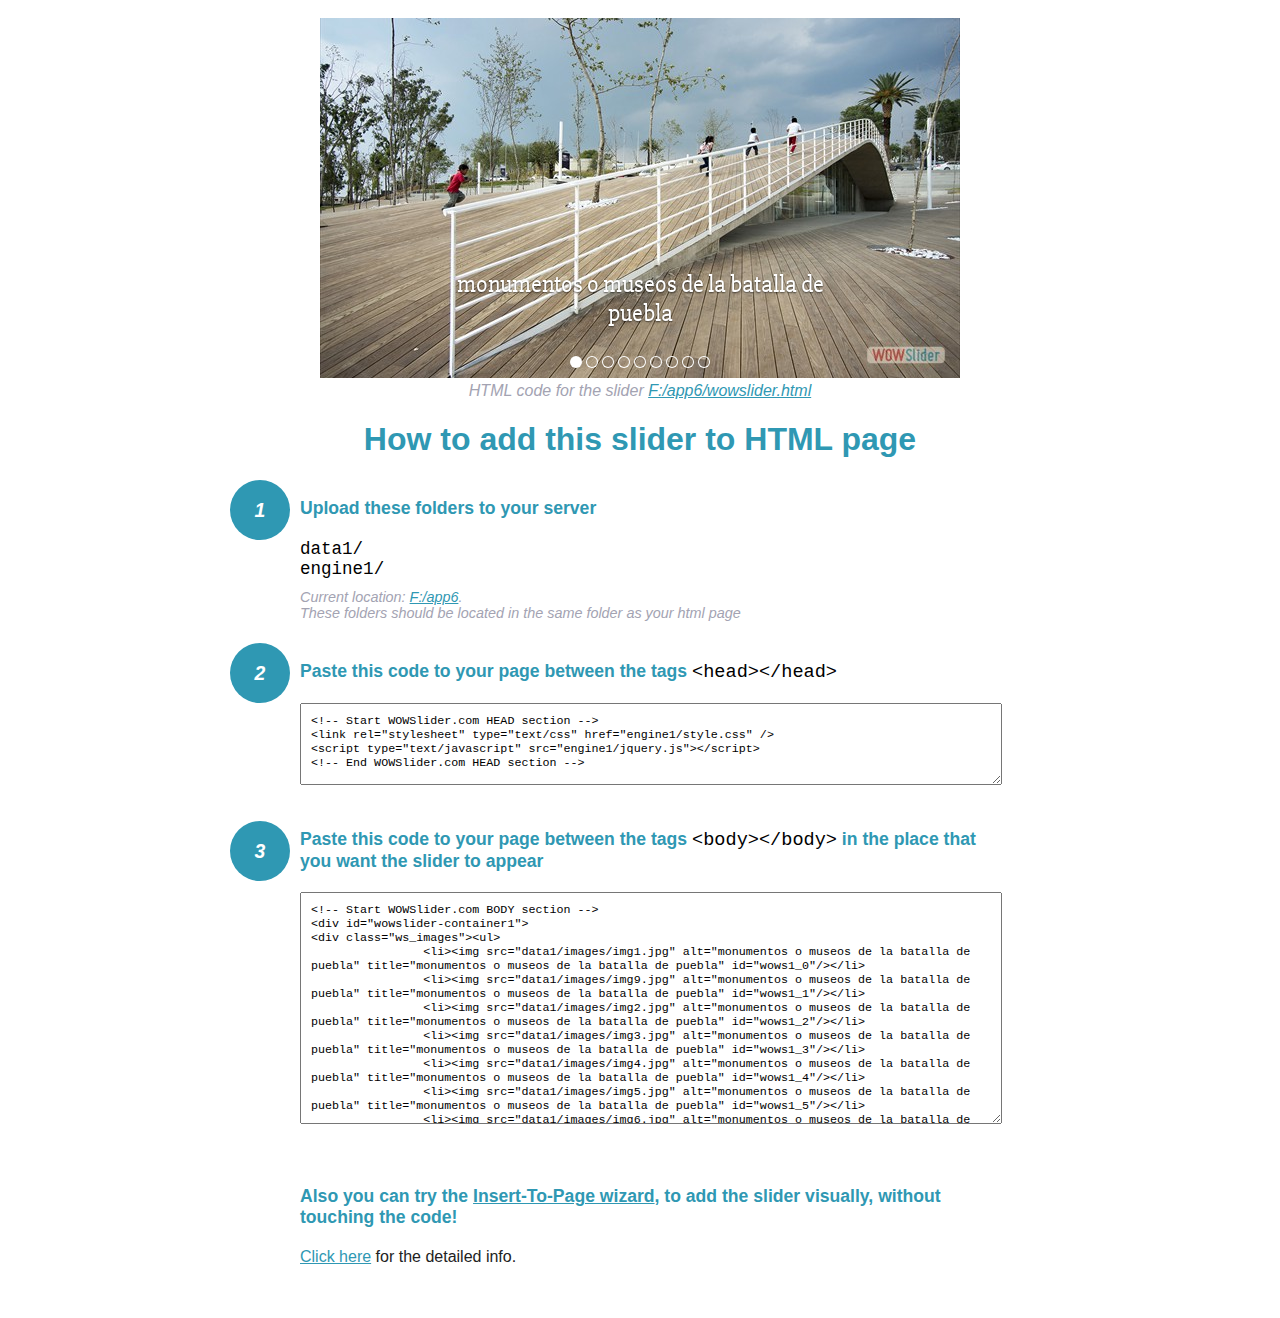
<file: wowslider-howto.html>
<!DOCTYPE html>
<html>
<head>
	<title>WOWSlider</title>
	<meta http-equiv="content-type" content="text/html; charset=utf-8" />
	<meta name="description" content="WOWSlider" />
	
	<!-- Start WOWSlider.com HEAD section --> <!-- add to the <head> of your page -->
	<link rel="stylesheet" type="text/css" href="engine1/style.css" />
	<script type="text/javascript" src="engine1/jquery.js"></script>
	<!-- End WOWSlider.com HEAD section -->


<style>
.instuction {
	font-family: sans-serif, Arial;
	display: block;
	margin: 0 auto;
	max-width: 820px;
	width: 100%;
	padding: 0 70px;
	color: #222;
	-webkit-box-sizing: border-box;
	-moz-box-sizing: border-box;
	box-sizing: border-box;
}
.instuction h1 img {
	max-width: 170px;
	vertical-align: middle;
	margin-bottom: 10px;
}
.instuction h1 {
	color: #2F98B3;
	text-align: center;
}
.instuction h2 {
	position: relative;
	font-size: 1.1em;
	color: #2F98B3;
	margin-bottom: 20px;
	margin-top: 40px;
}
.instuction h2 span.num {
	position: absolute;
	left: -70px;
	top: -18px;
	display: inline-block;
	vertical-align: middle;
	font-style: italic;
	font-size: 1.1em;
	width: 60px;
	height: 60px;
	line-height: 60px;
	text-align: center;
	background: #2F98B3;
	color: #fff;
	border-radius: 50%;
}
.instuction .mono {
	color: #000;
	font-family: monospace;
	font-size: 1.3em;
	font-weight: normal;
}
.instuction li.mono {
	font-size: 1.5em;
}

.instuction ul {
	font-size: 0.9em;
	margin-top: 0;
	padding-left: 0;
	list-style: none;
}
.instuction .note {
	color: #A3A3B2;
	font-style: italic;
	padding-top: 10px;
}
.instuction p.note {
	text-align: center;
	padding-top: 0;
	margin-top: 4px;
}
.instuction textarea {
	font-size: 0.9em;
	min-height: 60px;
	padding: 10px;
	margin: 0;
	overflow: auto;
	max-width: 100%;
	width: 100%;
}
.instuction a,
.instuction a:visited {
	color: #2F98B3;
}
</style>


</head>
<body style="margin:auto">

<br>

<!-- Start WOWSlider.com BODY section --> <!-- add to the <body> of your page -->
<div id="wowslider-container1">
<div class="ws_images"><ul>
		<li><img src="data1/images/img1.jpg" alt="monumentos o museos de la batalla de puebla" title="monumentos o museos de la batalla de puebla" id="wows1_0"/></li>
		<li><img src="data1/images/img9.jpg" alt="monumentos o museos de la batalla de puebla" title="monumentos o museos de la batalla de puebla" id="wows1_1"/></li>
		<li><img src="data1/images/img2.jpg" alt="monumentos o museos de la batalla de puebla" title="monumentos o museos de la batalla de puebla" id="wows1_2"/></li>
		<li><img src="data1/images/img3.jpg" alt="monumentos o museos de la batalla de puebla" title="monumentos o museos de la batalla de puebla" id="wows1_3"/></li>
		<li><img src="data1/images/img4.jpg" alt="monumentos o museos de la batalla de puebla" title="monumentos o museos de la batalla de puebla" id="wows1_4"/></li>
		<li><img src="data1/images/img5.jpg" alt="monumentos o museos de la batalla de puebla" title="monumentos o museos de la batalla de puebla" id="wows1_5"/></li>
		<li><img src="data1/images/img6.jpg" alt="monumentos o museos de la batalla de puebla" title="monumentos o museos de la batalla de puebla" id="wows1_6"/></li>
		<li><a href="http://wowslider.com/vi"><img src="data1/images/img7.jpg" alt="image slider" title="monumentos o museos de la batalla de puebla" id="wows1_7"/></a></li>
		<li><img src="data1/images/img8.jpg" alt="monumentos o museos de la batalla de puebla" title="monumentos o museos de la batalla de puebla" id="wows1_8"/></li>
	</ul></div>
	<div class="ws_bullets"><div>
		<a href="#" title="monumentos o museos de la batalla de puebla"><span><img src="data1/tooltips/img1.jpg" alt="monumentos o museos de la batalla de puebla"/>1</span></a>
		<a href="#" title="monumentos o museos de la batalla de puebla"><span><img src="data1/tooltips/img9.jpg" alt="monumentos o museos de la batalla de puebla"/>2</span></a>
		<a href="#" title="monumentos o museos de la batalla de puebla"><span><img src="data1/tooltips/img2.jpg" alt="monumentos o museos de la batalla de puebla"/>3</span></a>
		<a href="#" title="monumentos o museos de la batalla de puebla"><span><img src="data1/tooltips/img3.jpg" alt="monumentos o museos de la batalla de puebla"/>4</span></a>
		<a href="#" title="monumentos o museos de la batalla de puebla"><span><img src="data1/tooltips/img4.jpg" alt="monumentos o museos de la batalla de puebla"/>5</span></a>
		<a href="#" title="monumentos o museos de la batalla de puebla"><span><img src="data1/tooltips/img5.jpg" alt="monumentos o museos de la batalla de puebla"/>6</span></a>
		<a href="#" title="monumentos o museos de la batalla de puebla"><span><img src="data1/tooltips/img6.jpg" alt="monumentos o museos de la batalla de puebla"/>7</span></a>
		<a href="#" title="monumentos o museos de la batalla de puebla"><span><img src="data1/tooltips/img7.jpg" alt="monumentos o museos de la batalla de puebla"/>8</span></a>
		<a href="#" title="monumentos o museos de la batalla de puebla"><span><img src="data1/tooltips/img8.jpg" alt="monumentos o museos de la batalla de puebla"/>9</span></a>
	</div></div><div class="ws_script" style="position:absolute;left:-99%"><a href="http://wowslider.com">wowslider.com</a> by WOWSlider.com v8.7</div>
<div class="ws_shadow"></div>
</div>	
<script type="text/javascript" src="engine1/wowslider.js"></script>
<script type="text/javascript" src="engine1/script.js"></script>
<!-- End WOWSlider.com BODY section -->


<div class="instuction">
	<p class="note">HTML code for the slider <a href="file:///F:/app6/wowslider.html">F:/app6/wowslider.html</a></p>

	<h1>
		How to add this slider to HTML page
	</h1>

	<h2><span class="num">1</span> Upload these folders to your server</h2>
	<ul>
		<li class="mono">data1/</li>
		<li class="mono">engine1/</li>
		<li class="note">Current location: <a href="file:///F:/app6">F:/app6</a>. <br>These folders should be located in the same folder as your html page</li>
	</ul>

	<h2><span class="num">2</span> Paste this code to your page between the tags <span class="mono">&lt;head&gt;&lt;/head&gt;</span></h2>
	<textarea onclick="this.select()">&lt;!-- Start WOWSlider.com HEAD section --&gt;
&lt;link rel=&quot;stylesheet&quot; type=&quot;text/css&quot; href=&quot;engine1/style.css&quot; /&gt;
&lt;script type=&quot;text/javascript&quot; src=&quot;engine1/jquery.js&quot;&gt;&lt;/script&gt;
&lt;!-- End WOWSlider.com HEAD section --&gt;</textarea>


	<h2><span class="num" style="top: -8px;">3</span> Paste this code to your page between the tags <span class="mono">&lt;body&gt;&lt;/body&gt;</span> in the place that you want the slider to appear</h2>
	<textarea onclick="this.select()" rows="15">&lt;!-- Start WOWSlider.com BODY section --&gt;
&lt;div id=&quot;wowslider-container1&quot;&gt;
&lt;div class=&quot;ws_images&quot;&gt;&lt;ul&gt;
		&lt;li&gt;&lt;img src=&quot;data1/images/img1.jpg&quot; alt=&quot;monumentos o museos de la batalla de puebla&quot; title=&quot;monumentos o museos de la batalla de puebla&quot; id=&quot;wows1_0&quot;/&gt;&lt;/li&gt;
		&lt;li&gt;&lt;img src=&quot;data1/images/img9.jpg&quot; alt=&quot;monumentos o museos de la batalla de puebla&quot; title=&quot;monumentos o museos de la batalla de puebla&quot; id=&quot;wows1_1&quot;/&gt;&lt;/li&gt;
		&lt;li&gt;&lt;img src=&quot;data1/images/img2.jpg&quot; alt=&quot;monumentos o museos de la batalla de puebla&quot; title=&quot;monumentos o museos de la batalla de puebla&quot; id=&quot;wows1_2&quot;/&gt;&lt;/li&gt;
		&lt;li&gt;&lt;img src=&quot;data1/images/img3.jpg&quot; alt=&quot;monumentos o museos de la batalla de puebla&quot; title=&quot;monumentos o museos de la batalla de puebla&quot; id=&quot;wows1_3&quot;/&gt;&lt;/li&gt;
		&lt;li&gt;&lt;img src=&quot;data1/images/img4.jpg&quot; alt=&quot;monumentos o museos de la batalla de puebla&quot; title=&quot;monumentos o museos de la batalla de puebla&quot; id=&quot;wows1_4&quot;/&gt;&lt;/li&gt;
		&lt;li&gt;&lt;img src=&quot;data1/images/img5.jpg&quot; alt=&quot;monumentos o museos de la batalla de puebla&quot; title=&quot;monumentos o museos de la batalla de puebla&quot; id=&quot;wows1_5&quot;/&gt;&lt;/li&gt;
		&lt;li&gt;&lt;img src=&quot;data1/images/img6.jpg&quot; alt=&quot;monumentos o museos de la batalla de puebla&quot; title=&quot;monumentos o museos de la batalla de puebla&quot; id=&quot;wows1_6&quot;/&gt;&lt;/li&gt;
		&lt;li&gt;&lt;a href=&quot;http://wowslider.com/vi&quot;&gt;&lt;img src=&quot;data1/images/img7.jpg&quot; alt=&quot;image slider&quot; title=&quot;monumentos o museos de la batalla de puebla&quot; id=&quot;wows1_7&quot;/&gt;&lt;/a&gt;&lt;/li&gt;
		&lt;li&gt;&lt;img src=&quot;data1/images/img8.jpg&quot; alt=&quot;monumentos o museos de la batalla de puebla&quot; title=&quot;monumentos o museos de la batalla de puebla&quot; id=&quot;wows1_8&quot;/&gt;&lt;/li&gt;
	&lt;/ul&gt;&lt;/div&gt;
	&lt;div class=&quot;ws_bullets&quot;&gt;&lt;div&gt;
		&lt;a href=&quot;#&quot; title=&quot;monumentos o museos de la batalla de puebla&quot;&gt;&lt;span&gt;&lt;img src=&quot;data1/tooltips/img1.jpg&quot; alt=&quot;monumentos o museos de la batalla de puebla&quot;/&gt;1&lt;/span&gt;&lt;/a&gt;
		&lt;a href=&quot;#&quot; title=&quot;monumentos o museos de la batalla de puebla&quot;&gt;&lt;span&gt;&lt;img src=&quot;data1/tooltips/img9.jpg&quot; alt=&quot;monumentos o museos de la batalla de puebla&quot;/&gt;2&lt;/span&gt;&lt;/a&gt;
		&lt;a href=&quot;#&quot; title=&quot;monumentos o museos de la batalla de puebla&quot;&gt;&lt;span&gt;&lt;img src=&quot;data1/tooltips/img2.jpg&quot; alt=&quot;monumentos o museos de la batalla de puebla&quot;/&gt;3&lt;/span&gt;&lt;/a&gt;
		&lt;a href=&quot;#&quot; title=&quot;monumentos o museos de la batalla de puebla&quot;&gt;&lt;span&gt;&lt;img src=&quot;data1/tooltips/img3.jpg&quot; alt=&quot;monumentos o museos de la batalla de puebla&quot;/&gt;4&lt;/span&gt;&lt;/a&gt;
		&lt;a href=&quot;#&quot; title=&quot;monumentos o museos de la batalla de puebla&quot;&gt;&lt;span&gt;&lt;img src=&quot;data1/tooltips/img4.jpg&quot; alt=&quot;monumentos o museos de la batalla de puebla&quot;/&gt;5&lt;/span&gt;&lt;/a&gt;
		&lt;a href=&quot;#&quot; title=&quot;monumentos o museos de la batalla de puebla&quot;&gt;&lt;span&gt;&lt;img src=&quot;data1/tooltips/img5.jpg&quot; alt=&quot;monumentos o museos de la batalla de puebla&quot;/&gt;6&lt;/span&gt;&lt;/a&gt;
		&lt;a href=&quot;#&quot; title=&quot;monumentos o museos de la batalla de puebla&quot;&gt;&lt;span&gt;&lt;img src=&quot;data1/tooltips/img6.jpg&quot; alt=&quot;monumentos o museos de la batalla de puebla&quot;/&gt;7&lt;/span&gt;&lt;/a&gt;
		&lt;a href=&quot;#&quot; title=&quot;monumentos o museos de la batalla de puebla&quot;&gt;&lt;span&gt;&lt;img src=&quot;data1/tooltips/img7.jpg&quot; alt=&quot;monumentos o museos de la batalla de puebla&quot;/&gt;8&lt;/span&gt;&lt;/a&gt;
		&lt;a href=&quot;#&quot; title=&quot;monumentos o museos de la batalla de puebla&quot;&gt;&lt;span&gt;&lt;img src=&quot;data1/tooltips/img8.jpg&quot; alt=&quot;monumentos o museos de la batalla de puebla&quot;/&gt;9&lt;/span&gt;&lt;/a&gt;
	&lt;/div&gt;&lt;/div&gt;&lt;div class=&quot;ws_script&quot; style=&quot;position:absolute;left:-99%&quot;&gt;&lt;a href=&quot;http://wowslider.com&quot;&gt;wowslider.com&lt;/a&gt; by WOWSlider.com v8.7&lt;/div&gt;
&lt;div class=&quot;ws_shadow&quot;&gt;&lt;/div&gt;
&lt;/div&gt;	
&lt;script type=&quot;text/javascript&quot; src=&quot;engine1/wowslider.js&quot;&gt;&lt;/script&gt;
&lt;script type=&quot;text/javascript&quot; src=&quot;engine1/script.js&quot;&gt;&lt;/script&gt;
&lt;!-- End WOWSlider.com BODY section --&gt;</textarea>

<br><br>
<h2>Also you can try the <a href="http://wowslider.com/help/add-wowslider-to-page-2.html" target="_blank">Insert-To-Page wizard</a>, to add the slider visually, without touching the code!</h2>
<p>
	<a href="http://wowslider.com/help/add-wowslider-to-page-2.html" target="_blank">Click here</a> for the detailed info.
</p>
</div>

<br><br>
</body>
</html>
</file>
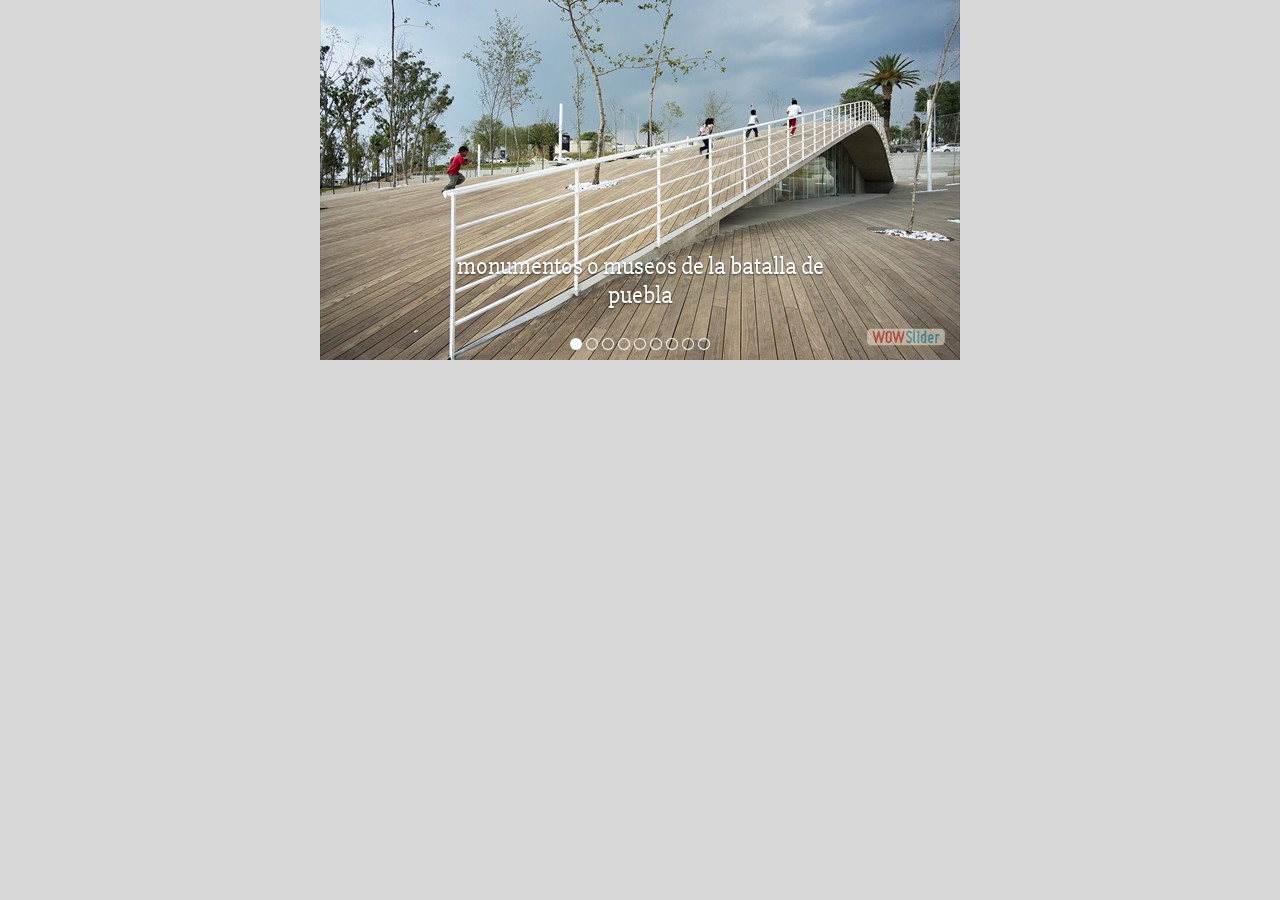
<file: wowslider.html>
<!DOCTYPE html>
<html>
<head>
	<title>Wowslider.com</title>
	<meta http-equiv="content-type" content="text/html; charset=utf-8" />
	<meta name="description" content="Made with WOW Slider - Create beautiful, responsive image sliders in a few clicks. Awesome skins and animations. Wowslider.com" />
	
	<!-- Start WOWSlider.com HEAD section --> <!-- add to the <head> of your page -->
	<link rel="stylesheet" type="text/css" href="engine1/style.css" />
	<script type="text/javascript" src="engine1/jquery.js"></script>
	<!-- End WOWSlider.com HEAD section -->

</head>
<body style="background-color:#d7d7d7;margin:auto">
	
	<!-- Start WOWSlider.com BODY section --> <!-- add to the <body> of your page -->
	<div id="wowslider-container1">
	<div class="ws_images"><ul>
		<li><img src="data1/images/img1.jpg" alt="monumentos o museos de la batalla de puebla" title="monumentos o museos de la batalla de puebla" id="wows1_0"/></li>
		<li><img src="data1/images/img9.jpg" alt="monumentos o museos de la batalla de puebla" title="monumentos o museos de la batalla de puebla" id="wows1_1"/></li>
		<li><img src="data1/images/img2.jpg" alt="monumentos o museos de la batalla de puebla" title="monumentos o museos de la batalla de puebla" id="wows1_2"/></li>
		<li><img src="data1/images/img3.jpg" alt="monumentos o museos de la batalla de puebla" title="monumentos o museos de la batalla de puebla" id="wows1_3"/></li>
		<li><img src="data1/images/img4.jpg" alt="monumentos o museos de la batalla de puebla" title="monumentos o museos de la batalla de puebla" id="wows1_4"/></li>
		<li><img src="data1/images/img5.jpg" alt="monumentos o museos de la batalla de puebla" title="monumentos o museos de la batalla de puebla" id="wows1_5"/></li>
		<li><img src="data1/images/img6.jpg" alt="monumentos o museos de la batalla de puebla" title="monumentos o museos de la batalla de puebla" id="wows1_6"/></li>
		<li><a href="http://wowslider.com/vi"><img src="data1/images/img7.jpg" alt="image slider" title="monumentos o museos de la batalla de puebla" id="wows1_7"/></a></li>
		<li><img src="data1/images/img8.jpg" alt="monumentos o museos de la batalla de puebla" title="monumentos o museos de la batalla de puebla" id="wows1_8"/></li>
	</ul></div>
	<div class="ws_bullets"><div>
		<a href="#" title="monumentos o museos de la batalla de puebla"><span><img src="data1/tooltips/img1.jpg" alt="monumentos o museos de la batalla de puebla"/>1</span></a>
		<a href="#" title="monumentos o museos de la batalla de puebla"><span><img src="data1/tooltips/img9.jpg" alt="monumentos o museos de la batalla de puebla"/>2</span></a>
		<a href="#" title="monumentos o museos de la batalla de puebla"><span><img src="data1/tooltips/img2.jpg" alt="monumentos o museos de la batalla de puebla"/>3</span></a>
		<a href="#" title="monumentos o museos de la batalla de puebla"><span><img src="data1/tooltips/img3.jpg" alt="monumentos o museos de la batalla de puebla"/>4</span></a>
		<a href="#" title="monumentos o museos de la batalla de puebla"><span><img src="data1/tooltips/img4.jpg" alt="monumentos o museos de la batalla de puebla"/>5</span></a>
		<a href="#" title="monumentos o museos de la batalla de puebla"><span><img src="data1/tooltips/img5.jpg" alt="monumentos o museos de la batalla de puebla"/>6</span></a>
		<a href="#" title="monumentos o museos de la batalla de puebla"><span><img src="data1/tooltips/img6.jpg" alt="monumentos o museos de la batalla de puebla"/>7</span></a>
		<a href="#" title="monumentos o museos de la batalla de puebla"><span><img src="data1/tooltips/img7.jpg" alt="monumentos o museos de la batalla de puebla"/>8</span></a>
		<a href="#" title="monumentos o museos de la batalla de puebla"><span><img src="data1/tooltips/img8.jpg" alt="monumentos o museos de la batalla de puebla"/>9</span></a>
	</div></div><div class="ws_script" style="position:absolute;left:-99%"><a href="http://wowslider.com">wowslider.com</a> by WOWSlider.com v8.7</div>
	<div class="ws_shadow"></div>
	</div>	
	<script type="text/javascript" src="engine1/wowslider.js"></script>
	<script type="text/javascript" src="engine1/script.js"></script>
	<!-- End WOWSlider.com BODY section -->

</body>
</html>
</file>
<file: engine1/style.css>
/*
 *	generated by WOW Slider 8.7
 *	template Absent
 */
@import url(https://fonts.googleapis.com/css?family=Slabo+27px&subset=latin,latin-ext);
#wowslider-container1 { 
	display: table;
	zoom: 1; 
	position: relative;
	width: 100%;
	max-width: 640px;
	max-height:360px;
	margin:0px auto 0px;
	z-index:90;
	text-align:left; /* reset align=center */
	font-size: 10px;
	text-shadow: none; /* fix some user styles */

	/* reset box-sizing (to boostrap friendly) */
	-webkit-box-sizing: content-box;
	-moz-box-sizing: content-box;
	box-sizing: content-box; 
}
* html #wowslider-container1{ width:640px }
#wowslider-container1 .ws_images ul{
	position:relative;
	width: 10000%; 
	height:100%;
	left:0;
	list-style:none;
	margin:0;
	padding:0;
	border-spacing:0;
	overflow: visible;
	/*table-layout:fixed;*/
}
#wowslider-container1 .ws_images ul li{
	position: relative;
	width:1%;
	height:100%;
	line-height:0; /*opera*/
	overflow: hidden;
	float:left;
	/*font-size:0;*/
	padding:0 0 0 0 !important;
	margin:0 0 0 0 !important;
}

#wowslider-container1 .ws_images{
	position: relative;
	left:0;
	top:0;
	height:100%;
	max-height:360px;
	max-width: 640px;
	vertical-align: top;
	border:none;
	overflow: hidden;
}
#wowslider-container1 .ws_images ul a{
	width:100%;
	height:100%;
	max-height:360px;
	display:block;
	color:transparent;
}
#wowslider-container1 img{
	max-width: none !important;
}
#wowslider-container1 .ws_images .ws_list img,
#wowslider-container1 .ws_images > div > img{
	width:100%;
	border:none 0;
	max-width: none;
	padding:0;
	margin:0;
}
#wowslider-container1 .ws_images > div > img {
	max-height:360px;
}

#wowslider-container1 .ws_images iframe {
	position: absolute;
	z-index: -1;
}

#wowslider-container1 .ws-title > div {
	display: inline-block !important;
}

#wowslider-container1 a{ 
	text-decoration: none; 
	outline: none; 
	border: none; 
}

#wowslider-container1  .ws_bullets { 
	float: left;
	position:absolute;
	z-index:70;
}
#wowslider-container1  .ws_bullets div{
	position:relative;
	float:left;
	font-size: 0px;
}
/* compatibility with Joomla styles */
#wowslider-container1  .ws_bullets a {
	line-height: 0;
}

#wowslider-container1  .ws_script{
	display:none;
}
#wowslider-container1 sound, 
#wowslider-container1 object{
	position:absolute;
}

/* prevent some of users reset styles */
#wowslider-container1 .ws_effect {
	position: static;
	width: 100%;
	height: 100%;
}

#wowslider-container1 .ws_photoItem {
	border: 2em solid #fff;
	margin-left: -2em;
	margin-top: -2em;
}
#wowslider-container1 .ws_cube_side {
	background: #A6A5A9;
}


#wowslider-container1.ws_gestures {
	cursor: -webkit-grab;
	cursor: -moz-grab;
	cursor: url("[data-uri]"), move;
}
#wowslider-container1.ws_gestures.ws_grabbing {
	cursor: -webkit-grabbing;
	cursor: -moz-grabbing;
	cursor: url("[data-uri]"), move;
}

/* hide controls when video start play */
#wowslider-container1.ws_video_playing .ws_bullets,
#wowslider-container1.ws_video_playing .ws_fullscreen,
#wowslider-container1.ws_video_playing .ws_next,
#wowslider-container1.ws_video_playing .ws_prev {
	display: none;
}


/* youtube/vimeo buttons */
#wowslider-container1 .ws_video_btn {
	position: absolute;
	display: none;
	cursor: pointer;
	top: 0;
	left: 0;
	width: 100%;
	height: 100%;
	z-index: 55;
}
#wowslider-container1 .ws_video_btn.ws_youtube,
#wowslider-container1 .ws_video_btn.ws_vimeo {
	display: block;
}
#wowslider-container1 .ws_video_btn div {
	position: absolute;
	background-image: url(./playvideo.png);
	background-size: 200%;
	top: 50%;
	left: 50%;
	width: 7em;
	height: 5em;
	margin-left: -3.5em;
	margin-top: -2.5em;
}
#wowslider-container1 .ws_video_btn.ws_youtube div {
	background-position: 0 0;
}
#wowslider-container1 .ws_video_btn.ws_youtube:hover div {
	background-position: 100% 0;
}
#wowslider-container1 .ws_video_btn.ws_vimeo div {
	background-position: 0 100%;
}
#wowslider-container1 .ws_video_btn.ws_vimeo:hover div {
	background-position: 100% 100%;
}

#wowslider-container1 .ws_playpause.ws_hide {
	display: none !important;
}
/* bullets */
#wowslider-container1 .ws_bullets a { 
	position: relative;
	display: inline-block;
	margin: 0 2px;
	padding: 6px;
	width: 0;
	border-radius: 50%;
	background: rgba(0, 0, 0, 0);
	-webkit-box-shadow: inset 0 0 0 1px #ffffff;
	box-shadow: inset 0 0 0 1px #ffffff;
}
#wowslider-container1 .ws_bullets a.ws_selbull {
	background: #ffffff;
	-webkit-box-shadow: none;
	box-shadow: none;
}

/* arrows */
#wowslider-container1 a.ws_next,
#wowslider-container1 a.ws_prev {
	position:absolute;
	z-index:60;
	overflow: hidden;
	width: 15%;
	height: 100%;
	top: 0;
	opacity: .5;
}
#wowslider-container1 a.ws_next {
	left: 85%;
	cursor: url('[data-uri]') 20 20, move;
}
#wowslider-container1 a.ws_prev {
	left: 0;
	cursor: url('[data-uri]') 20 20, move;
}


/*playpause*/
#wowslider-container1 .ws_playpause {
	position:absolute;
	top: 0;
	bottom: 40px;
	left: 42.5%;
	width: 15%;
	z-index: 59;
}
#wowslider-container1 .ws_pause {
	cursor: url('[data-uri]') 20 20, pointer;
}
#wowslider-container1 .ws_play {
	cursor: url('[data-uri]') 20 20, pointer;
}/* bottom center */
#wowslider-container1  .ws_bullets {
	bottom:10px;
	left:50%;
}
#wowslider-container1  .ws_bullets div{
	left:-50%;
}
#wowslider-container1 .ws_bulframe span{
	visibility: visible;
	opacity: 1;
	position: absolute;
	width: 0; 
	height: 0; 
	border-left: 5px solid transparent;
	border-right: 5px solid transparent;
	border-top: 5px solid #ffffff;

	bottom:-6px;
	margin-left:-2px;
	left:43px;
}#wowslider-container1 .ws-title{
	position: absolute;
	background: none;
	font: 2.4em 'Slabo 27px', serif;
	color:#ffffff;
	text-shadow: 0 1px 2px rgba(0, 0, 0, 0.6);
	bottom: 50px;
	top: auto;
	opacity: 1;
	text-align: center;

	width: 100%;
	padding-left: 20%;
	padding-right: 20%;
	-webkit-box-sizing: border-box;
	-moz-box-sizing: border-box;
	box-sizing: border-box;

	z-index: 50;
}
#wowslider-container1 .ws-title div{
    margin-top: 0.5em;
	font-size: 0.542em;
}#wowslider-container1 .ws_images > ul{
	animation: wsBasic 36s infinite;
	-moz-animation: wsBasic 36s infinite;
	-webkit-animation: wsBasic 36s infinite;
}
@keyframes wsBasic{0%{left:-0%} 5.56%{left:-0%} 11.11%{left:-100%} 16.67%{left:-100%} 22.22%{left:-200%} 27.78%{left:-200%} 33.33%{left:-300%} 38.89%{left:-300%} 44.44%{left:-400%} 50%{left:-400%} 55.56%{left:-500%} 61.11%{left:-500%} 66.67%{left:-600%} 72.22%{left:-600%} 77.78%{left:-700%} 83.33%{left:-700%} 88.89%{left:-800%} 94.44%{left:-800%} }
@-moz-keyframes wsBasic{0%{left:-0%} 5.56%{left:-0%} 11.11%{left:-100%} 16.67%{left:-100%} 22.22%{left:-200%} 27.78%{left:-200%} 33.33%{left:-300%} 38.89%{left:-300%} 44.44%{left:-400%} 50%{left:-400%} 55.56%{left:-500%} 61.11%{left:-500%} 66.67%{left:-600%} 72.22%{left:-600%} 77.78%{left:-700%} 83.33%{left:-700%} 88.89%{left:-800%} 94.44%{left:-800%} }
@-webkit-keyframes wsBasic{0%{left:-0%} 5.56%{left:-0%} 11.11%{left:-100%} 16.67%{left:-100%} 22.22%{left:-200%} 27.78%{left:-200%} 33.33%{left:-300%} 38.89%{left:-300%} 44.44%{left:-400%} 50%{left:-400%} 55.56%{left:-500%} 61.11%{left:-500%} 66.67%{left:-600%} 72.22%{left:-600%} 77.78%{left:-700%} 83.33%{left:-700%} 88.89%{left:-800%} 94.44%{left:-800%} }

#wowslider-container1 .ws_bullets  a img{
	text-indent:0;
	display:block;
	bottom:15px;
	left:-43px;
	visibility:hidden;
	position:absolute;
    border: 1px solid #ffffff;
	max-width:none;
}
#wowslider-container1 .ws_bullets a:hover img{
	visibility:visible;
}

#wowslider-container1 .ws_bulframe div div{
	height:48px;
	overflow:visible;
	position:relative;
}
#wowslider-container1 .ws_bulframe div {
	left:0;
	overflow:hidden;
	position:relative;
	width:85px;
	background-color:#ffffff;
}
#wowslider-container1  .ws_bullets .ws_bulframe{
	display:none;
	bottom:17px;
	margin-left:2px;
	overflow:visible;
	position:absolute;
	cursor:pointer;
    border: 1px solid #ffffff;
}#wowslider-container1 .ws_bulframe div div{
	height: auto;
}

@media all and (max-width:760px) {
	#wowslider-container1 .ws_fullscreen {
		display: block;
	}
}
@media all and (max-width:400px){
	#wowslider-container1 .ws_controls,
	#wowslider-container1 .ws_bullets,
	#wowslider-container1 .ws_thumbs{
		display: none
	}
}
</file>
